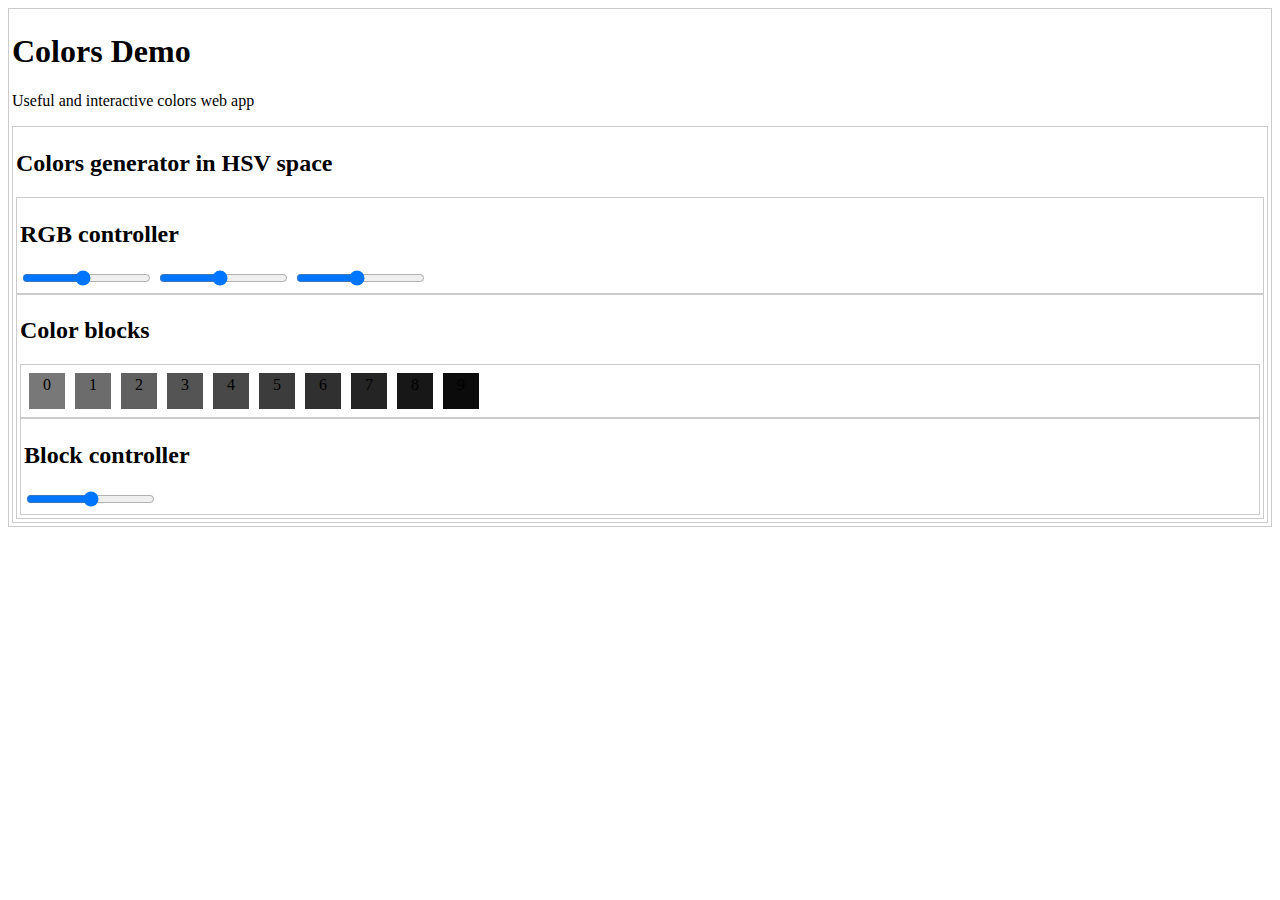
<file: Demos/colors/index.html>
<!DOCTYPE html>
<html>
  <head>
    <meta charset="utf-8" />
    <title>Colors Demo</title>
    <script src="../d3.min.js"></script>
    <style type="text/css">
      div {
        border: 1px solid #cbcbcb;
        padding: 3px;
      }

      div.Segment {
        display: flex;
        justify-content: flex-start;
        align-items: center;
      }

      div.ColoredBlock {
        width: 30px;
        height: 30px;
        border: 0px;
        background-color: rosybrown;
        margin: 5px;
        text-align: center;
      }
    </style>
  </head>

  <body>
    <div>
      <h1>Colors Demo</h1>
      <p>Useful and interactive colors web app</p>
      <div>
        <h2>Colors generator in HSV space</h2>
        <div>
          <h2>RGB controller</h2>
          <input
            id="scale_r0"
            type="range"
            min="0"
            max="255"
            value="120"
            step="1"
            onchange="recolor()"
          />
          <input
            id="scale_g0"
            type="range"
            min="0"
            max="255"
            value="120"
            step="1"
            onchange="recolor()"
          />
          <input
            id="scale_b0"
            type="range"
            min="0"
            max="255"
            value="120"
            step="1"
            onchange="recolor()"
          />
        </div>

        <div>
          <h2>Color blocks</h2>
          <div class="Segment" id="divColorList"></div>
          <div>
            <h2>Block controller</h2>
            <input
              id="scale_1"
              type="range"
              min="5"
              max="15"
              value="10"
              step="1"
              onchange="relist(this.value)"
            />
            <script>
              function format_rgb(rgb) {
                // Format rgb into hex string,
                // the rgb value is [r, g, b] array
                function int2hex(x) {
                  // Convert int into hex string,
                  // the hex string will be of 2-char length
                  var hex = parseInt(x).toString(16);
                  if (hex.length == 1) {
                    hex = "0" + hex;
                  }
                  return hex;
                }
                var r = rgb[0];
                var g = rgb[1];
                var b = rgb[2];
                return "#" + int2hex(r) + int2hex(g) + int2hex(b);
              }

              function get_rgb() {
                // Get rgb value from elements
                return [
                  document.getElementById("scale_r0").value,
                  document.getElementById("scale_g0").value,
                  document.getElementById("scale_b0").value,
                ];
              }

              function recolor() {
                // Re-color the first color block
                var rgb0 = format_rgb(get_rgb());
                console.log("RGB of color block 0 is ", rgb0);
                let blocks = document.getElementsByClassName("ColoredBlock");
                blocks[0].style.backgroundColor = rgb0;
              }
              function relist(num) {
                // Re-list the color blocks
                console.log(num);
                var rgb0 = get_rgb();
                var colors = [];
                for (var i = 0; i < num; i++) {
                  colors[i] = [i];
                  r = (1 - i / num) * rgb0[0];
                  g = (1 - i / num) * rgb0[1];
                  b = (1 - i / num) * rgb0[2];
                  colors[i][1] = format_rgb([r, g, b]);
                }
                let div = d3.select("#divColorList");
                div.selectAll("div.ColoredBlock").remove();

                div
                  .selectAll("div.ColoredBlock")
                  .data(colors)
                  .enter()
                  .append("div")
                  .attr("class", "ColoredBlock")
                  .attr("style", (d) => {
                    return "background-color: " + d[1];
                  })
                  .text((d) => {
                    return d[0];
                  });

                recolor();
              }
              relist(10);
            </script>
          </div>
        </div>
      </div>
    </div>
  </body>
</html>
</file>
